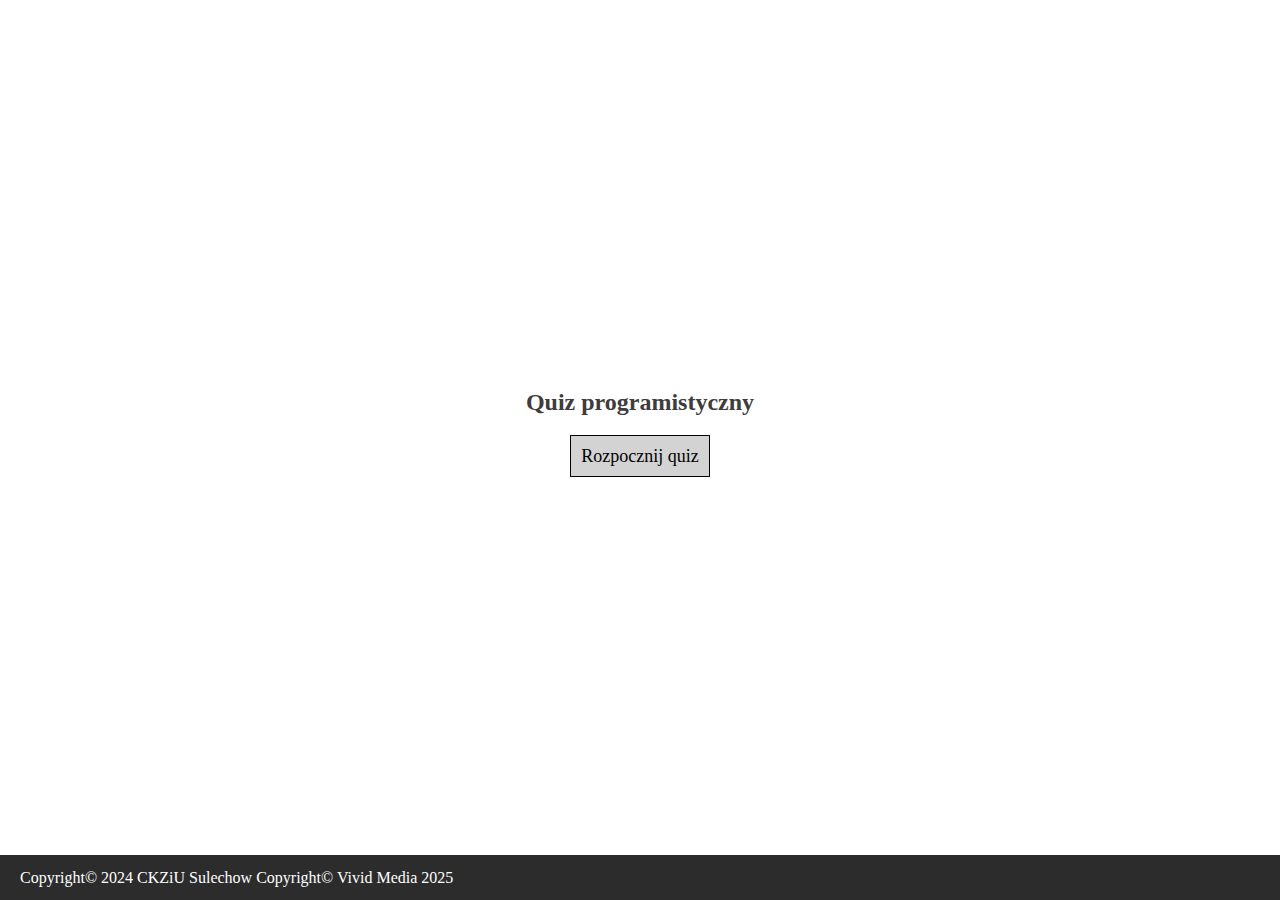
<file: index.html>
<!DOCTYPE html>
<html lang="pl">
  <head>
    <meta charset="UTF-8" />
    <meta name="viewport" content="width=device-width, initial-scale=1.0" />
    <title>Strona główna</title>
    <link rel="stylesheet" href="css/style.css" />
    <style>
      h1 {
        color: rgb(63, 60, 60);
        font-size: 1.5rem;
        margin-bottom: 30px;
      }
      @media (max-width: 447px) {
        header {
          height: 15%;
        }
        footer {
          height: 10%;
        }
        .footerLeft,
        .footerRight {
          margin: 5px 0;
        }
      }
    </style>
  </head>
  <body>
    <main>
      <section class="mainContainer">
        <h1>Quiz programistyczny</h1>
        <a href="php/userForm.php" class="submitButton">Rozpocznij quiz</a>
      </section>
    </main>
    <footer>
      <p class="footerLeft">
        Copyright© 2024
        <a href="https://cksulechow.pl/" target="_blank">CKZiU Sulechow</a>
        Copyright© Vivid Media 2025
      </p>
      
    </footer>
  </body>
</html>
</file>
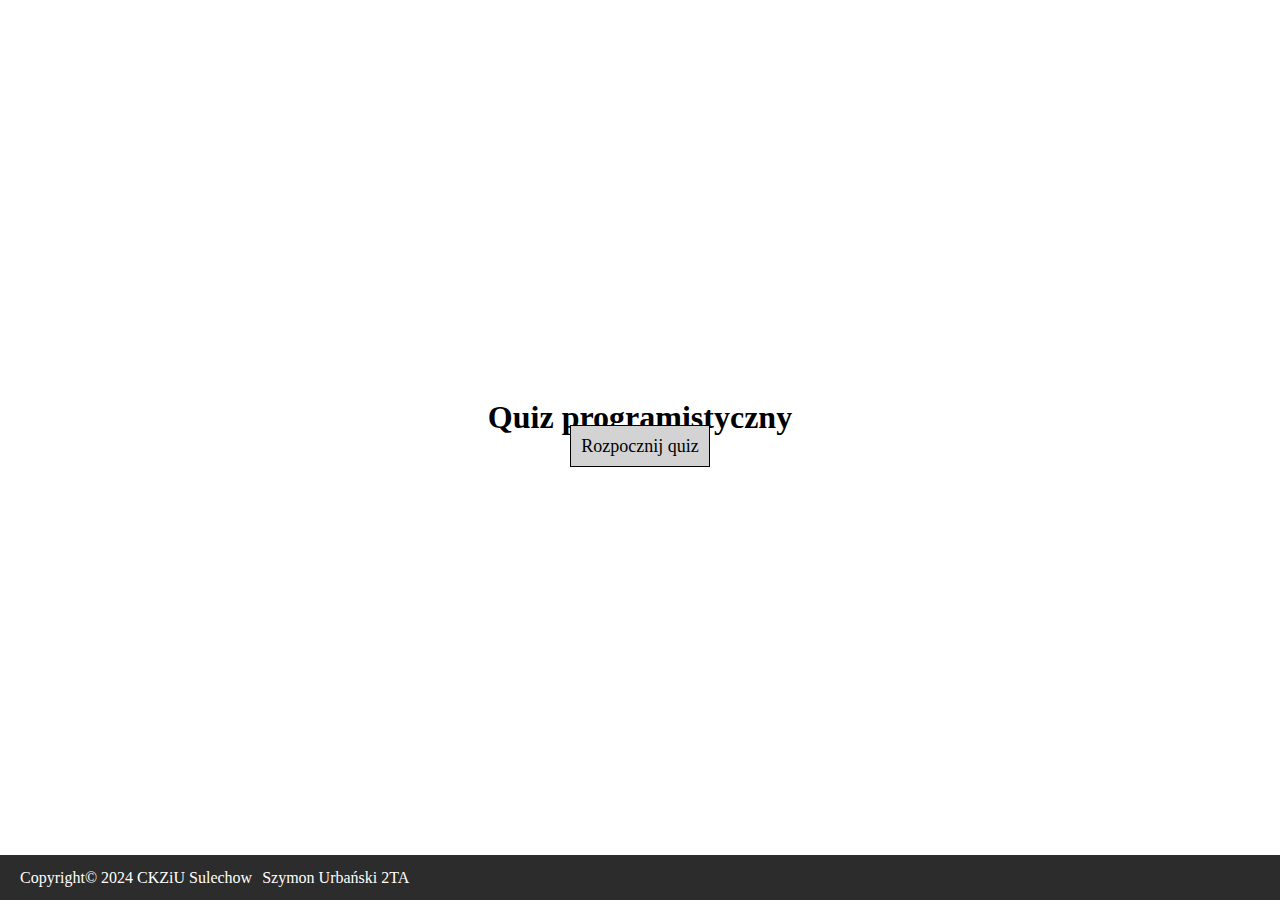
<file: html/index.html>
<!DOCTYPE html>
<html lang="pl">
	<head>
		<meta charset="UTF-8" />
		<meta name="viewport" content="width=device-width, initial-scale=1.0" />
		<title>Strona główna</title>
		<link rel="stylesheet" href="../css/style.css" />
	</head>
	<body>
		<main>
			<section class="mainContainer">
				<h1>Quiz programistyczny</h1>
				<a href="../php/userForm.php" class="submitButton">Rozpocznij quiz</a>
			</section>
		</main>
		<footer>
			<p class="footerLeft">
				Copyright© 2024
				<a href="https://cksulechow.pl/" target="_blank">CKZiU Sulechow</a>
			</p>
			<span class="footerRight">Szymon Urbański 2TA</span>
		</footer>
	</body>
</html>
</file>
<file: css/style.css>
*,::after,::before {
	box-sizing: border-box;
	margin: 0;
	padding: 0;
}
html{
	height: 100%;
	font-size: 16px;
}

body {
	height: 100%;
	background-color: rgb(255, 255, 255);
	font-family: "Consolas";
}

main {
	min-height: 95%;
	width: 100%;
	display: flex;
	justify-content: center;
	align-items: center;
}

.mainContainer,
form {
	width: 50%;
	text-align: center;
}

.questionStyle {
	display: grid;
	margin: 35px 0;	
	color: #fff;
}

.questionStyle :first {
	margin-top: 200px;
}

.questionStyle p {
	background-color: rgb(120, 119, 119);
	text-align: left;
	padding: 13px;
}

.questionStyle label {
	background-color: rgb(95, 91, 91);
	padding: 13px;
	transition-duration: 0.4s;
}

header {
	text-align: center;
	height: 7%;
	position: relative;
	background-color: rgb(95, 147, 49);
}

h2 {
	position: absolute;
	color: white;
	font-size: 25px;
	top: 50%;
	left: 50%;
	transform: translate(-50%, -50%);
}

a {
	text-decoration: none;
	color: black;
	height: 100%;
	width: 100%;
}

a:hover {
	color: white;
}
.submitButton{
	padding: 10px;
	margin-bottom: 5px;
	font-size: 18px;
	border: 1px solid black;
	transition-duration: 1s;
	background-color: lightgray;
}
.buttonContainer{
	height: 20%;
	width: 100%;
	display: flex;
	justify-content: center;
	margin-bottom: 20pt;
}
.submitTwoButton {
	padding: 10px;
	margin-bottom: 5px;
	font-size: 18px;
	border: 1px solid black;
	transition-duration: 1s;
	background-color: lightgray;
}

.submitButton:hover,
button:hover,
.questionStyle label:hover {
	background-color: lightskyblue;
	color: white;
	cursor: pointer;
	transition-duration: 0.4s;
}

.scoreContainer {
	text-align: center;
	height: 100%;
	width: 50%;
}

.score {
	color: #c76b6b;
	font-size: 80px;
	width: 100%;
}

.scoreText {
	font-size: 20px;
	margin: 30px;
	color: rgb(197, 125, 125);
}

@media (min-width: 594px) {
	h2 {
		font-size: 36px;
	}
}


@media (min-width: 1750px) {
	.mainContainer,
	form {
		width: 40%;
		height: 50%;
	}
}
.mainContainer{
	width: 85%;
	height: 90%;
}
footer {
	align-items: center;
	background-color: rgb(44, 44, 44);
	color: #fff;
	display: flex;
	align-content: space-between;
	height:5%;
	width: 100%;
	padding: 0 10px; 
}

.footerLeft {
	margin: 10px;
}

p.footerRight {
	margin: 10px;
	text-align: right; 
	flex: 1; 
	padding-right: 10px;
}

.footerLeft a {
	color: #fff;
}

.footerLeft a:hover {
	color: lightskyblue;
}

.mainContainer .questionStyle label {
	pointer-events: none;
}

form .questionStyle .correctAnswer {
	display: none;
}

.mainContainer .questionStyle .correctAnswer {
	display: block;
}

.mainsection{
	height: 87%;
    display: flex; /* wyśrodkowanie elementów w formularzu */
    flex-direction: column; 
    justify-content: center; /* wyśrodkowanie zawartości */
    align-items: center; /* wyśrodkowanie zawartości */
    min-height: 200px; 
}

/* sekcja logowania */
.logowanie {
    background-color: #ffffff;

    border-radius: 8px;
    border: 1px solid rgb(109, 107, 107);
    width: 100%; 
    max-width: 660px; 
    text-align: center;
    display: flex; /* wyśrodkowanie elementów w formularzu */
    flex-direction: column; 
    justify-content: center; /* wyśrodkowanie zawartości */
    align-items: center; /* wyśrodkowanie zawartości */
    min-height: 400px; 
}




.logowanie label {
    font-size: 16px;
    color: #555;
    display: block;
    margin-bottom: 8px;
    text-align: left;
    width: 100%;
}

/* style dla input */
.logowanie input {
	transition: background-color 2.2s ease;
    width: 100%;
    padding: 10px;
    margin-bottom: 15px;
    border: 1px solid #ccc;
    border-radius: 4px;
    font-size: 16px;
}

#powrotbutton{
	display:block;
	width: 50%;
	margin: 5px auto;
}
@media (max-width: 447px) {
	#powrotbutton{
		font-size: 0.6rem;
	}
	#ok{
		font-size: 0.9rem;
	}
	.submitButton{
		font-size: 0.9rem;
	}
}

#ok{
	
    background-color: #4CAF50;
    color: white;
    border: none;
    padding: 10px 20px;
    font-size: 18px;
    border-radius: 4px;
    cursor: pointer;
    transition: background-color 2.5s ease;
}

/* kolor przycisku na hover */
.logowanie input:hover {
	transition: background-color 2.2s ease;
    background-color: #99c99b;
}
#ok:hover{
	background-color: #333;

}

#blad {
    font-family: Verdana, Geneva, Tahoma, sans-serif;
    color: red;
    margin: 15px;
    font-size: 20px;
}
</file>
